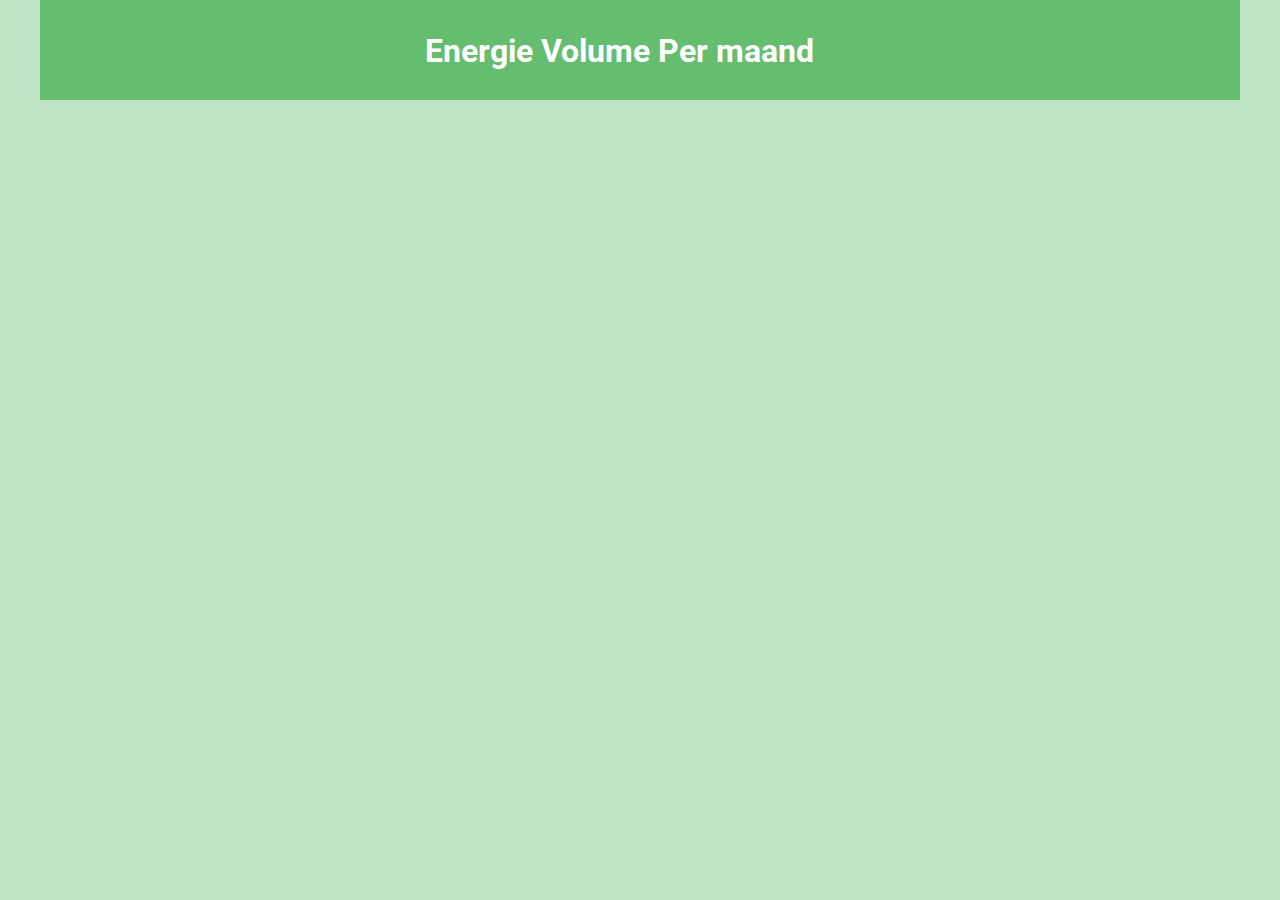
<file: volumepermaand.html>
<!doctype html><html class="" lang=""><head>
    <meta charset="UTF-8">
    <!-- generator meta tag -->
    <!-- leave this for stats and Silex version check -->
    <meta name="generator" content="Silex v2.2.14">
    <!-- End of generator meta tag -->
    <script src="js/jquery.js"></script>
    
    
    <script src="js/front-end.js"></script>
    <link rel="stylesheet" href="css/normalize.css">
    <link rel="stylesheet" href="css/front-end.css">

    
    <script class="silex-script"></script>
    
    <title> - volumepermaand</title>
    

    
<link href="https://fonts.googleapis.com/css?family=Roboto" rel="stylesheet" class="silex-custom-font"><meta name="viewport" content="width=device-width, initial-scale=1"><script src="js/script.js"></script><link href="css/styles.css" rel="stylesheet"><style>body { opacity: 0; transition: .25s opacity ease; }</style></head>

<body class="body-initial all-style enable-mobile prevent-resizable prevent-selectable editable-style silex-runtime silex-published" data-new-gr-c-s-loaded="14.1173.0" data-current-page="page-volumepermaand">
    









    
    
    
















<grammarly-desktop-integration data-grammarly-shadow-root="true"></grammarly-desktop-integration><div class="editable-style text-element silex-id-1715945448036-33"><div class="silex-element-content normal"><p>New text box</p></div></div><div class="editable-style text-element silex-id-1715945458906-34"><div class="silex-element-content normal"><p>New text box</p></div></div><div class="editable-style text-element silex-id-1715945463743-35"><div class="silex-element-content normal"><p>New text box</p></div></div><div class="editable-style container-element silex-id-1715945469364-36"></div><section class="editable-style section-element silex-id-1715944625432-2 page-volumepermaand paged-element paged-element-visible"><div class="editable-style container-element silex-id-1715944625432-3 page-volumepermaand paged-element website-width paged-element-visible" title=""><div class="editable-style text-element silex-id-1715944625432-4 page-volumepermaand paged-element paged-element-visible"><div class="silex-element-content normal"><h1><b>Energie Volume Per maand</b></h1></div></div></div></section><section class="editable-style section-element silex-id-1715944701665-28 page-volumepermaand paged-element paged-element-visible"><div class="editable-style container-element silex-id-1715944701665-29 page-volumepermaand paged-element website-width paged-element-visible" title=""></div></section></body></html>
</file>
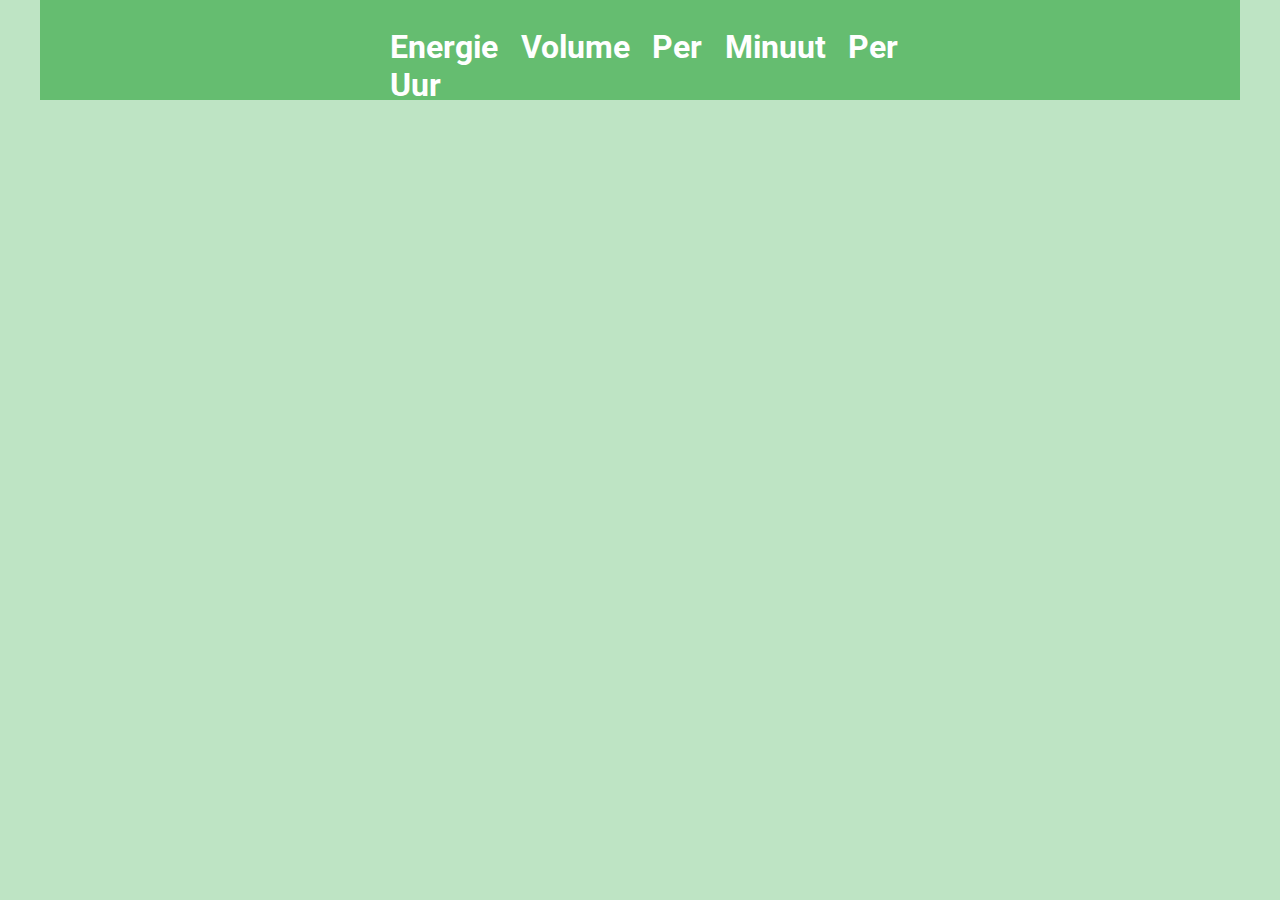
<file: volumeperminuutuur.html>
<!doctype html><html class="" lang=""><head>
    <meta charset="UTF-8">
    <!-- generator meta tag -->
    <!-- leave this for stats and Silex version check -->
    <meta name="generator" content="Silex v2.2.14">
    <!-- End of generator meta tag -->
    <script src="js/jquery.js"></script>
    
    
    <script src="js/front-end.js"></script>
    <link rel="stylesheet" href="css/normalize.css">
    <link rel="stylesheet" href="css/front-end.css">

    
    <script class="silex-script"></script>
    
    <title> - volumeperminuutuur</title>
    

    
<link href="https://fonts.googleapis.com/css?family=Roboto" rel="stylesheet" class="silex-custom-font"><meta name="viewport" content="width=device-width, initial-scale=1"><script src="js/script.js"></script><link href="css/styles.css" rel="stylesheet"><style>body { opacity: 0; transition: .25s opacity ease; }</style></head>

<body class="body-initial all-style enable-mobile prevent-resizable prevent-selectable editable-style silex-runtime silex-published" data-new-gr-c-s-loaded="14.1173.0" data-current-page="page-volumeperminuutuur">
    









    
    
    
















<grammarly-desktop-integration data-grammarly-shadow-root="true"></grammarly-desktop-integration><div class="editable-style text-element silex-id-1715945448036-33"><div class="silex-element-content normal"><p>New text box</p></div></div><div class="editable-style text-element silex-id-1715945458906-34"><div class="silex-element-content normal"><p>New text box</p></div></div><div class="editable-style text-element silex-id-1715945463743-35"><div class="silex-element-content normal"><p>New text box</p></div></div><div class="editable-style container-element silex-id-1715945469364-36"></div><section class="editable-style section-element silex-id-1715944676678-18 page-volumeperminuutuur paged-element paged-element-visible"><div class="editable-style container-element silex-id-1715944676678-19 page-volumeperminuutuur paged-element website-width paged-element-visible" title=""><div class="editable-style text-element silex-id-1715944676678-20 page-volumeperminuutuur paged-element paged-element-visible"><div class="silex-element-content normal"><h1><b>Energie Volume Per Minuut Per Uur</b></h1></div></div></div></section><section class="editable-style section-element silex-id-1715944680350-24 page-volumeperminuutuur paged-element paged-element-visible"><div class="editable-style container-element silex-id-1715944680350-25 page-volumeperminuutuur paged-element website-width paged-element-visible" title=""></div></section></body></html>
</file>
<file: css/front-end.css>
/**
 * This file holds the styles of websites while editing
 */

body {
  min-height: 100vh;
  min-width: 98vw; /* remove approx size of vertical scroll bar */
}

/* prevent-auto-z-index is to let the components handle their z-index */
.section-element > .silex-element-content > *:not(.prevent-auto-z-index):not(.fixed) {
  /* put the elements of a section on top of sections bellow */
  z-index: 10;
}
/* workaround a bug of the 2.11 version (front end) */
/* sections used to hava margin-top: -1; which can not be edited in the UI */
.editable-style.section-element {
  margin-top: 0;
}
/****************************************************/
.website-width {
  width: 960px;
}
.paged-element-hidden {
  display: none !important;
}
/* resize */
.editable-style.image-element img {
  border-radius: inherit; /* this is to follow the element's radius */
	width: 100%;
	height: 100%;
}
/*
 .image-element > .silex-element-content {
	overflow: hidden;
}
*/
.html-element .silex-element-content {
  /* enable HTML content to have style="min-height: inherit;" */
  /* removed because it makes components buggy, add it to silex if you need to
  position: absolute;
  min-height: inherit;
  width: 100%; /* needed by slideshow components and probably others */
  /*
  height: 100%; /* needed by slideshow kreview and probably others */
}
/* wysihtml text editor styles */
.wysiwyg-float-left {
  float: left;
  margin: 0 8px 8px 0;
}
.wysiwyg-float-right {
  float: right;
  margin: 0 0 8px 8px;
}
/* Remove dots surrounding links in Firefox
    because of normalize.css */
a:focus{ outline: none;}

body .editable-style[data-silex-href] {
  cursor: pointer;
}
body.enable-mobile .editable-style.hide-on-desktop {
  display: none;
}
/* only outside the editor */
/* needs to be more qualified than body.enable-mobile .editable-style:not(.prevent-mobile-style) */
body.silex-runtime.body-initial .fixed {
  position: absolute;
  z-index: 20;
}
/* Mobile styles */
@media (max-width:480px) {
  /* needs to be more qualified than body.enable-mobile .editable-style:not(.prevent-mobile-style) */
  body.silex-runtime.body-initial .fixed {
    /* on mobile (chrome, this is needed to be on top of other content) */
    position: relative;
  }

  /* hide horizontal scroll bar which appears because of residual values in css
  html {
    overflow-x: hidden;
  }
  */
  body {
    position: initial; /* used to be absolute but now only in editor (editable.css), when position is absolute the body has the size of its content */
  }
  /* mobile mode */
  body.enable-mobile .editable-style:not(.prevent-mobile-style),
  body.enable-mobile .background.background-initial {
    position: static;
    top: auto;
    left: auto;
    max-width: 100%;
    min-width: auto; /* this is to remove sections min-width, since section min-width is set to the witdh of its content in Element::setStyle() */
    margin-left: auto;
    margin-right: auto;
  }
  body.enable-mobile .editable-style.section-element {
    padding: 0;
  }
  body.enable-mobile.silex-resizing .editable-style:not(.prevent-mobile-style) {
    max-width: unset; /* while dragging let the user size the elements freely */
  }
  body.enable-mobile .image-element.editable-style:not(.prevent-mobile-style) {
    position: relative;
  }
  body.enable-mobile .editable-style.section-element {
    max-width: 100%; /* section bg should be 100% width because user do not need to grab the side and resize */
    padding: 0;
    margin: 0;
  }
  body.enable-mobile .container-element:not(.paged-element-hidden) {
    display: flex;
    align-items: center;
    justify-content: space-around;
    flex-wrap: wrap;
  }
  /* but still hide paged elements or desktop only elements */
  body.enable-mobile .editable-style.hide-on-mobile {
    display: none;
  }
  body.enable-mobile .editable-style.hide-on-desktop:not(.paged-element-hidden) {
    display: initial;
  }
  body.silex-runtime.enable-mobile .background.background-initial {
    max-width: 100%;
  }
}

/* only outside the editor */
/* needs to be more qualified than body.enable-mobile .editable-style:not(.prevent-mobile-style) */
body.silex-runtime.body-initial .fixed {
  position: absolute;
  z-index: 20;
}
/* Mobile styles */
@media (max-width:480px) {
  /* needs to be more qualified than body.enable-mobile .editable-style:not(.prevent-mobile-style) */
  body.silex-runtime.body-initial .fixed {
    /* on mobile (chrome, this is needed to be on top of other content) */
    position: relative;
  }
}

/**
 * prodotype components
 */
.silex-element-content-full-height .silex-element-content {
  height: 100%;
}
silex-template,
.prodotype-preview {
  display: none;
}
.prodotype-runtime,
.prodotype-runtime-strict {
  display: none;
}
.prodotype-published {
  display: none;
}
body.silex-editor .prodotype-preview {
  display: block;
}
body.silex-runtime .prodotype-runtime,
body.silex-runtime .prodotype-runtime-strict {
  display: block;
}
body.silex-published .prodotype-published {
  display: block;
}
body.silex-publish .prodotype-runtime-strict {
  display: none;
}
.prodotype-force-size {
  position: absolute;
  width: 100%;
  height: 100%;
}
.silex-component-button button {
  width: 100%;
}
/* full-width component*/
div.editable-style.full-width-section {
  min-height: 100px;
}

div.editable-style.full-width-section>.editable-style {
  position: static;
  min-width: 100%;
}

div.editable-style.full-width-section>.editable-style.silex-element-content {
  display: none;
}
</file>
<file: css/styles.css>
.body-initial {background-color: rgba(190,228,196,1); position: static;}.silex-id-1478366444112-1 {background-color: rgba(190,228,196,1); position: static; margin-top: -1px;}.silex-id-1478366444112-0 {background-color: rgba(190,228,196,1); min-height: 100px; position: relative; margin-left: auto; margin-right: auto;}.silex-id-1474394621033-3 {position: static; margin-top: -1px; background-color: rgba(101,189,112,1);}.silex-id-1474394621032-2 {background-color: rgba(101,189,112,1); min-height: 600px; position: relative; margin-left: auto; margin-right: auto;}.silex-id-1478366450713-3 {background-color: rgba(190,228,196,1); position: static; margin-top: -1px;}.silex-id-1478366450713-2 {background-color: rgba(190,228,196,1); min-height: 89.4765625px; position: relative; margin-left: auto; margin-right: auto;}.silex-id-1715943185816-1 {width: 495px; min-height: 81px; position: absolute; top: 11px; left: 363.3333435058594px;}.silex-id-1715943362690-3 {width: 496px; height: 326px; position: absolute; top: 120px; left: 675px;}.silex-id-1715943370992-4 {width: 584px; min-height: 296px; position: absolute; top: 134px; left: 32px;}.silex-id-1715944143173-7 {width: 189px; min-height: 106px; position: absolute; top: 23.9921875px; left: 363.609375px; background-color: rgba(255,255,255,1);}.silex-id-1715944580066-0 {width: 294px; min-height: 104.90625px; position: absolute; top: 7px; left: 866px; background-color: rgba(255,255,255,1);}.silex-id-1715944625432-2 {background-color: transparent; position: static; margin-top: -1px;}.silex-id-1715944625432-3 {background-color: rgba(101,189,112,1); min-height: 100px; position: relative; margin-left: auto; margin-right: auto;}.silex-id-1715944625432-4 {width: 399px; min-height: 81px; position: absolute; top: 11px; left: 385.015625px;}.silex-id-1715944676678-18 {background-color: transparent; position: static; margin-top: -1px;}.silex-id-1715944676678-19 {background-color: rgba(101,189,112,1); min-height: 100px; position: relative; margin-left: auto; margin-right: auto;}.silex-id-1715944676678-20 {width: 508px; min-height: 117px; position: absolute; top: 7.0078125px; left: 350.0078125px;}.silex-id-1715944680350-24 {background-color: transparent; position: static; margin-top: -1px;}.silex-id-1715944680350-25 {background-color: rgba(190,228,196,1); min-height: 575.0859375px; position: relative; margin-left: auto; margin-right: auto;}.silex-id-1715944701665-28 {background-color: transparent; position: static; margin-top: -1px;}.silex-id-1715944701665-29 {background-color: rgba(190,228,196,1); min-height: 575.0859375px; position: relative; margin-left: auto; margin-right: auto;}.silex-id-1715944756307-32 {width: 784px; min-height: 102px; position: absolute; top: -1.0206298828125px; left: 213px;}.silex-id-1715945448036-33 {width: 100px; min-height: 100px; position: absolute;}.silex-id-1715945458906-34 {width: 100px; min-height: 100px; position: absolute;}.silex-id-1715945463743-35 {width: 100px; min-height: 100px; position: absolute;}.silex-id-1715945469364-36 {width: 100px; min-height: 100px; background-color: rgba(190,228,196,1); position: absolute;}.silex-id-1715945954362-0 {position: static; background-color: rgba(190,228,196,1);}.silex-id-1715945954363-1 {min-height: 324.7109375px; background-color: rgba(255,255,255,1); position: relative; margin-left: auto; margin-right: auto;}.silex-id-1715946369666-7 {width: 600px; height: 327px; position: absolute; top: -1.4140625px; left: -1.671875px; opacity: 0.7;}.silex-id-1715947081693-12 {width: 604.828125px; height: 327px; position: absolute; top: -1px; left: 597px; opacity: 0.7;}@media only screen and (max-width: 480px) {}
.website-width {width: 1200px;}@media (min-width: 481px) {.silex-editor {min-width: 1400px;}}
h1 {color: #ffffff;}h2 {color: #000000;}.text-element > .silex-element-content {font-family: 'Roboto', sans-serif; font-style: normal; font-weight: normal; color: #ffffff; text-align: justify;}a {color: #6ab476; text-align: left;}[data-silex-href] {color: #6ab476; text-align: left;}body.silex-runtime {opacity: 1;}
</file>
